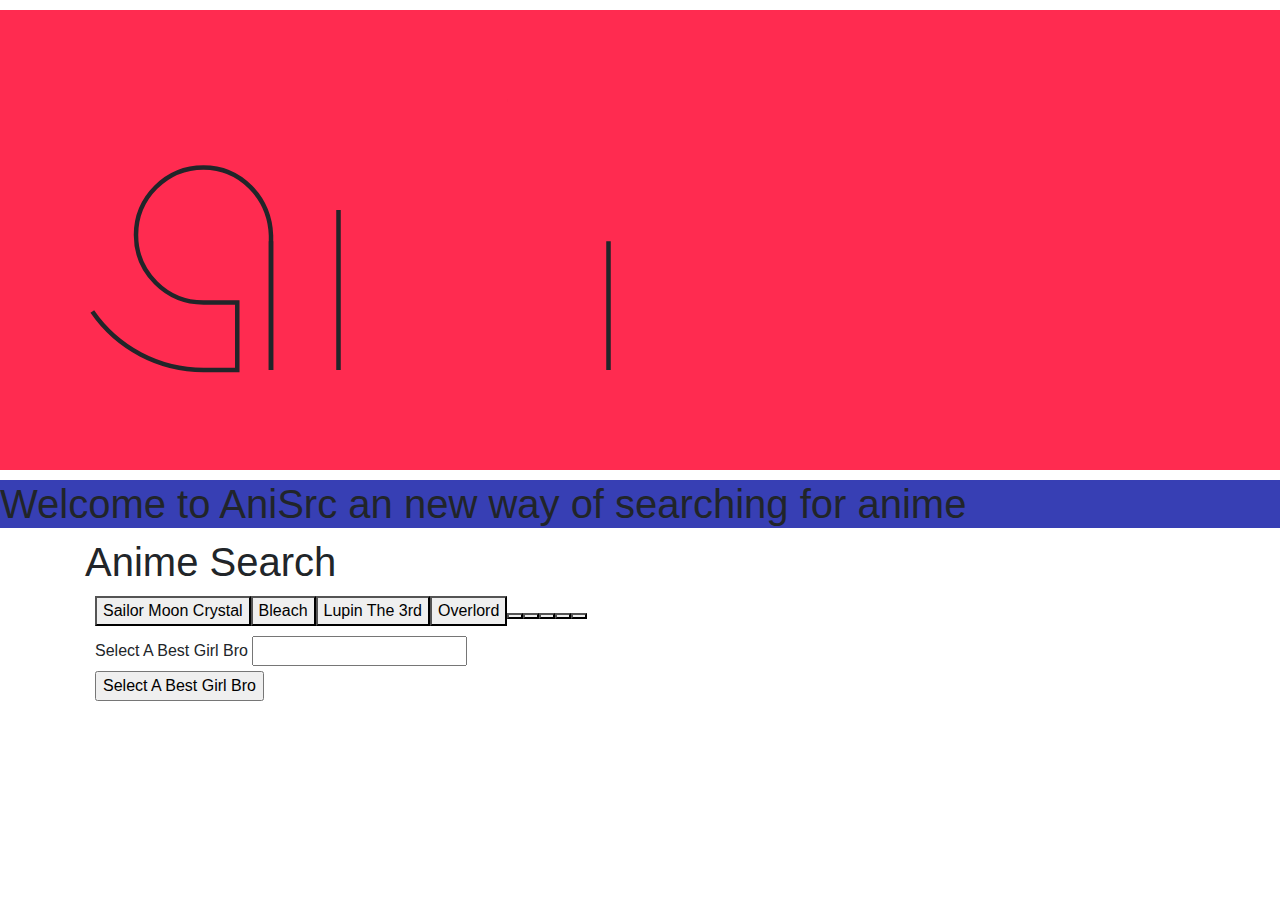
<file: index.html>
<!DOCTYPE HTML>
<html>
<Head>
  <title>Stream Your Favorite Anime On One Site!</title> 
  <meta charset="utf-8">
  <title>Favorite Animes</title>
  <style type="text/css">
    button,
    div,
    form,
    input {
      margin: 10px;
    }
  </style>
</Head>
	<link rel="stylesheet" href="https://maxcdn.bootstrapcdn.com/bootstrap/4.0.0/css/bootstrap.min.css">
	<script src="https://code.jquery.com/jquery-3.2.1.slim.min.js"></script>
	<script src="https://cdnjs.cloudflare.com/ajax/libs/popper.js/1.12.9/umd/popper.min.js"></script>
	<script src="https://maxcdn.bootstrapcdn.com/bootstrap/4.0.0/js/bootstrap.min.js"></script>
<Body>
		<h1 style="background-color:rgb(255, 43, 80);">
				
	<div id="lineDrawing">
		<svg viewBox="0 0 280 100">
					<!--  -->
			<g fill="none" fill-rule="evenodd" stroke="currentColor" stroke-width="1" class="lines">
				  <!--  -->
				<path d="M58 80V50.12C57.7 41.6 51.14 35 43 35a15 15 0 0 0 0 30h7.5v15H43a30 30 0 1 1 0-60c16.42 0 29.5 13.23 30 29.89V80H58z"
					stroke-dasharray="316.85528564453125" style="stroke-dashoffset: 315.83px;"></path>
					<!--  -->
				<path d="M73 80V20H58v60h15z" stroke-dasharray="150" style="stroke-dashoffset: 150px;"></path>
					<!-- the N -->
				<path d="M58 80V49.77C58.5 33.23 71.58 20 88 20a30 30 0 0 1 30 30v30h-15V50a15 15 0 0 0-15-15c-8.14 0-14.7 6.6-15 15.12V80H58zm75 0V20h-15v60h15z"
					stroke-dasharray="441.1739501953125" style="stroke-dashoffset: 441.174px;"></path>
					<!-- top of S -->
				 <path d="M118 80V49.77C118.5 43.23 161.58 20 148 20a30 20 0 0 1 30 20v10h-15V50a15 15 0 0 0-15-15c-8.14 0-15.7 6.6-15 15.12V80h-15zm-7.5-60a7.5 7.5 0 1 1-6.48 8v-1c.25-3.9 4.5-7 7.48-7z"
					stroke-dasharray="336.6053894042969" style="stroke-dashoffset: 338.305px;"></path>
					<!-- bottom of S -->
					<path d="M168.864 35V22.17C168.5 23.63 131.58 20 124 50a30.6 20.5 0.37 0 1 30 25.8v6.5h-10V60a8 13 0 0 0-8-2c 0 0 1.57 0-13.9 6.6-15 13.10V30h-15zm-7.5-60a6.3"
					stroke-dasharray="336.6053894042969" style="stroke-dashoffset: 338.305px;"></path>
					<!-- the R -->
				 <path d="M133 65a15 15 0 0 1-15-15v-7.5h-15V50a30 30 0 0 0 30 30V65zm30 15V49.77C163.5 33.23 176.58 20 193 20a30 30 0 0 1 30 30v15h-15V50a15 15 0 0 0-15-15c-8.14 0-14.7 6.6-15 15.12V80h-15z"
					stroke-dasharray="406.8699035644531" style="stroke-dashoffset: 406.87px;"></path>
					<!-- the C -->
				<path d="M238 65a15 15 0 0 1 0-30c8.1 0 14.89 6.73 15 15h-15v15h30V49.86C267.5 30.23 254.42 20 238 20a30 30 0 0 0 0 60V65z"
					stroke-dasharray="301.8561706542969" style="stroke-dashoffset: 301.856px;"></path>
					<!-- the Period -->
				<path d="M260.48 68a8.5 6.5 0 1 1-8.48 4.8v-1c.49-3.9 3.5-7 7.48-8z" stroke-dasharray="47.128875732421875" style="stroke-dashoffset: 47.1289px;"></path>
				<path d="M260.48 68a8.5 6.5 0 1 1-8.48 4.8v-1c.49-3.9 3.5-7 7.48-8z" stroke-dasharray="47.128875732421875" style="stroke-dashoffset: 47.1289px;"></path>
			</g>
		</svg>
	</div>
   </h1>
	<script scr="anie.css"></script>
	<script src="assets/anime.min.js"></script>
	<script src="Ani.js"></script>

  <h1 style="background-color:rgb(55, 63, 180);">Welcome to AniSrc an new way of searching for anime</h1>
  <div class="container">
    <h1>Anime Search</h1>

    <!-- Rendered buttons will get dumped Here  -->
    <div id="buttons-view"></div>

    <form id="anime-form">
      <label for="anime-input">Select A Best Girl Bro</label>
      <input type="text" id="anime-input"><br>

      <!-- Button triggers new anime to be added -->
      <input id="add-anime" type="submit" value="Select A Best Girl Bro">
    </form>

    <!--Animes will get dumped here -->
    <div id="animes-view"></div>

    <script src="https://cdnjs.cloudflare.com/ajax/libs/jquery/3.2.1/jquery.min.js"></script>
    <script type="text/javascript">
      // Initial array of animes
      var animes = ["Sailor Moon Crystal", "Bleach", "Lupin The 3rd", "Overlord"];

      // displayAnimeInfo function re-renders the HTML to display the appropriate content
      function displayAnimeInfo() {

        var anime = $(this).attr("data-name");
        var queryURL = "https://api.jikan.me/search/anime/" + anime;

        // Creates AJAX call for the specific anime button being clicked
        $.ajax({
          url: queryURL,
          method: "GET"
        }).then(function(response) {
          console.log(response);
          // YOUR CODE GOES HERE!!!
          // Create Div for content
          for (var i = 0; i < 9; i++) {

          var animeDiv = $("<div>");
          // Give div Title
          animeDiv.append("<h2>" + response.result[i].title + "</h2>");
          // Give episodes
          animeDiv.append("<p>" + response.result[i].episodes + "</p>");
          // Give release description
          animeDiv.append("<p>" + response.result[i].description + "</p>");
          // Give score
          animeDiv.append("<p>" + response.result[i].score + "</p>");
          
         
          
          // Create Image
          var picturesImg = $("<img>");
          // IF I had a predefined class to style it
          picturesImg.addClass("myClassName");
          // Give image src attribute
          picturesImg.attr("src", response.result[i].image_url);
          // Give image alt attribute
          picturesImg.attr("alt", response.result[i].title);
          // Add image to div
          animeDiv.append(picturesImg);
          
          // Add div above previous content in animes-view
          $("#animes-view").prepend(animeDiv);
          }

        });

      }

      // Function for displaying anime data
      function renderButtons() {

        // Deletes the animes prior to adding new animes
        // (this is necessary otherwise you will have repeat buttons)
        $("#buttons-view").empty();

        // Loops through the array of animes
        for (var i = 0; i < 9; i++) {

          // Then dynamicaly generates buttons for each anime in the array
          // This code $("<button>") is all jQuery needs to create the beginning and end tag. (<button></button>)
          var a = $("<button>");
          // Adds a class of anime to our button
          a.addClass("anime");
          // Added a data-attribute
          a.attr("data-name", animes[i]);
          // Provided the initial button text
          a.text(animes[i]);
          // Added the button to the buttons-view div
          $("#buttons-view").append(a);
        }
      }

      // This function handles events where the add anime button is clicked
      $("#add-anime").on("click", function(event) {
        event.preventDefault();
        // This line of code will grab the input from the textbox
        var anime = $("#anime-input").val().trim();

        // The anime from the textbox is then added to our array
        animes.push(anime);

        // Calling renderButtons which handles the processing of our anime array
        renderButtons();

      });

      // Adding click event listeners to all elements with a class of "anime"
      $(document).on("click", ".anime", displayAnimeInfo);

      // Calling the renderButtons function to display the intial buttons
      renderButtons();
    </script>
  </div>
</Body>

</html>
</file>
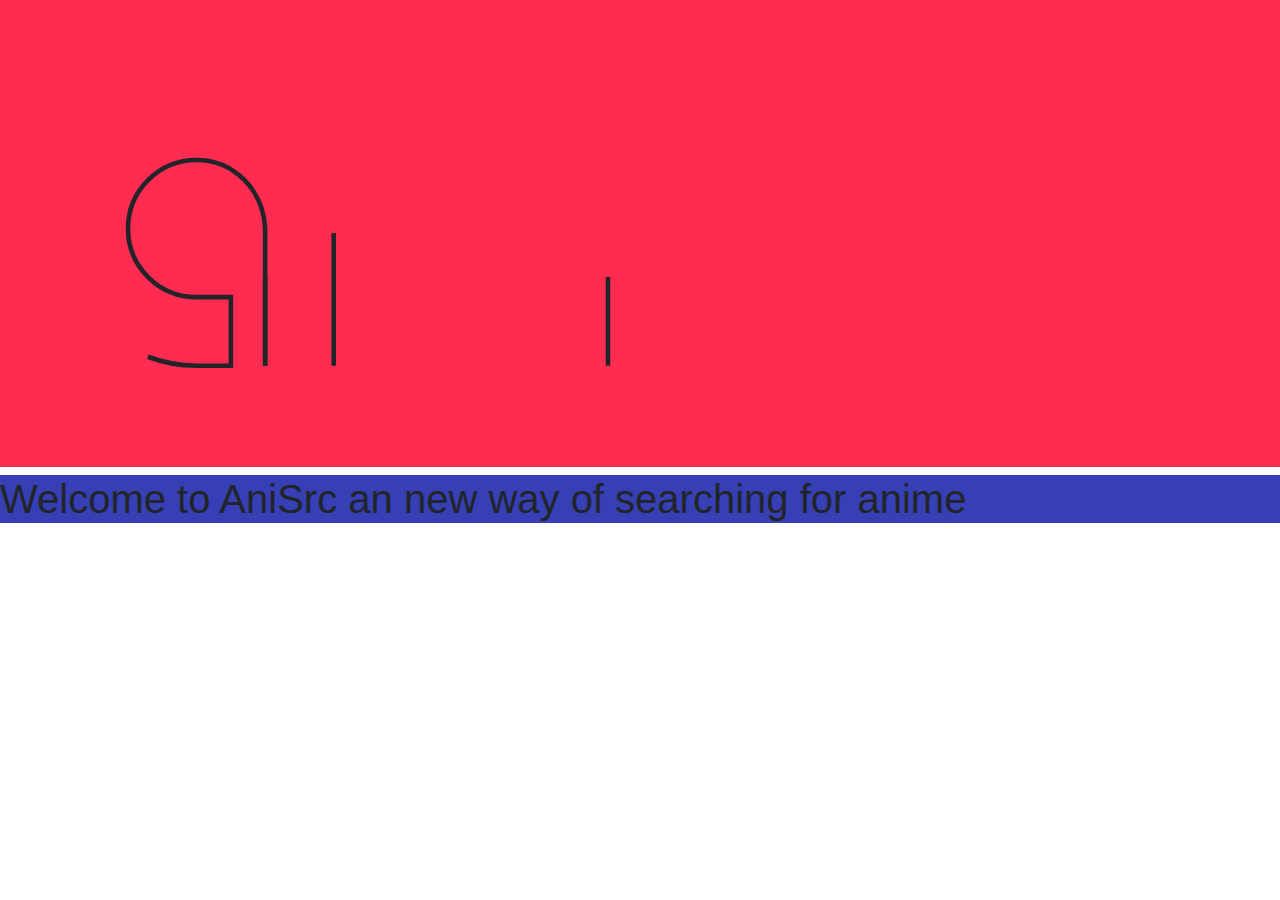
<file: disregard.html>
<!DOCTYPE HTML>
<html>
<Head>
	<title>Stream Your Favorite Anime On One Site!</title> 
</Head>
	<link rel="stylesheet" href="https://maxcdn.bootstrapcdn.com/bootstrap/4.0.0/css/bootstrap.min.css">
	<script src="https://code.jquery.com/jquery-3.2.1.slim.min.js"></script>
	<script src="https://cdnjs.cloudflare.com/ajax/libs/popper.js/1.12.9/umd/popper.min.js"></script>
	<script src="https://maxcdn.bootstrapcdn.com/bootstrap/4.0.0/js/bootstrap.min.js"></script>
<Body>
		<h1 style="background-color:rgb(255, 43, 80);">
				
	<div id="lineDrawing">
		<svg viewBox="0 0 280 100">
					<!--  -->
			<g fill="none" fill-rule="evenodd" stroke="currentColor" stroke-width="1" class="lines">
				  <!--  -->
				<path d="M58 80V50.12C57.7 41.6 51.14 35 43 35a15 15 0 0 0 0 30h7.5v15H43a30 30 0 1 1 0-60c16.42 0 29.5 13.23 30 29.89V80H58z"
					stroke-dasharray="316.85528564453125" style="stroke-dashoffset: 315.83px;"></path>
					<!--  -->
				<path d="M73 80V20H58v60h15z" stroke-dasharray="150" style="stroke-dashoffset: 150px;"></path>
					<!-- the N -->
				<path d="M58 80V49.77C58.5 33.23 71.58 20 88 20a30 30 0 0 1 30 30v30h-15V50a15 15 0 0 0-15-15c-8.14 0-14.7 6.6-15 15.12V80H58zm75 0V20h-15v60h15z"
					stroke-dasharray="441.1739501953125" style="stroke-dashoffset: 441.174px;"></path>
					<!-- top of S -->
				 <path d="M118 80V49.77C118.5 43.23 161.58 20 148 20a30 20 0 0 1 30 20v10h-15V50a15 15 0 0 0-15-15c-8.14 0-15.7 6.6-15 15.12V80h-15zm-7.5-60a7.5 7.5 0 1 1-6.48 8v-1c.25-3.9 4.5-7 7.48-7z"
					stroke-dasharray="336.6053894042969" style="stroke-dashoffset: 338.305px;"></path>
					<!-- bottom of S -->
					<path d="M168.864 35V22.17C168.5 23.63 131.58 20 124 50a30.6 20.5 0.37 0 1 30 25.8v6.5h-10V60a8 13 0 0 0-8-2c 0 0 1.57 0-13.9 6.6-15 13.10V30h-15zm-7.5-60a6.3"
					stroke-dasharray="336.6053894042969" style="stroke-dashoffset: 338.305px;"></path>
					<!-- the R -->
				 <path d="M133 65a15 15 0 0 1-15-15v-7.5h-15V50a30 30 0 0 0 30 30V65zm30 15V49.77C163.5 33.23 176.58 20 193 20a30 30 0 0 1 30 30v15h-15V50a15 15 0 0 0-15-15c-8.14 0-14.7 6.6-15 15.12V80h-15z"
					stroke-dasharray="406.8699035644531" style="stroke-dashoffset: 406.87px;"></path>
					<!-- the C -->
				<path d="M238 65a15 15 0 0 1 0-30c8.1 0 14.89 6.73 15 15h-15v15h30V49.86C267.5 30.23 254.42 20 238 20a30 30 0 0 0 0 60V65z"
					stroke-dasharray="301.8561706542969" style="stroke-dashoffset: 301.856px;"></path>
					<!-- the Period -->
				<path d="M260.48 68a8.5 6.5 0 1 1-8.48 4.8v-1c.49-3.9 3.5-7 7.48-8z" stroke-dasharray="47.128875732421875" style="stroke-dashoffset: 47.1289px;"></path>
				<path d="M260.48 68a8.5 6.5 0 1 1-8.48 4.8v-1c.49-3.9 3.5-7 7.48-8z" stroke-dasharray="47.128875732421875" style="stroke-dashoffset: 47.1289px;"></path>
			</g>
		</svg>
	</div>
   </h1>
	<script scr="anie.css"></script>
	<script src="assets/anime.min.js"></script>
	<script src="Ani.js"></script>

	<h1 style="background-color:rgb(55, 63, 180);">Welcome to AniSrc an new way of searching for anime</h1>
</Body>

</html>
</file>
